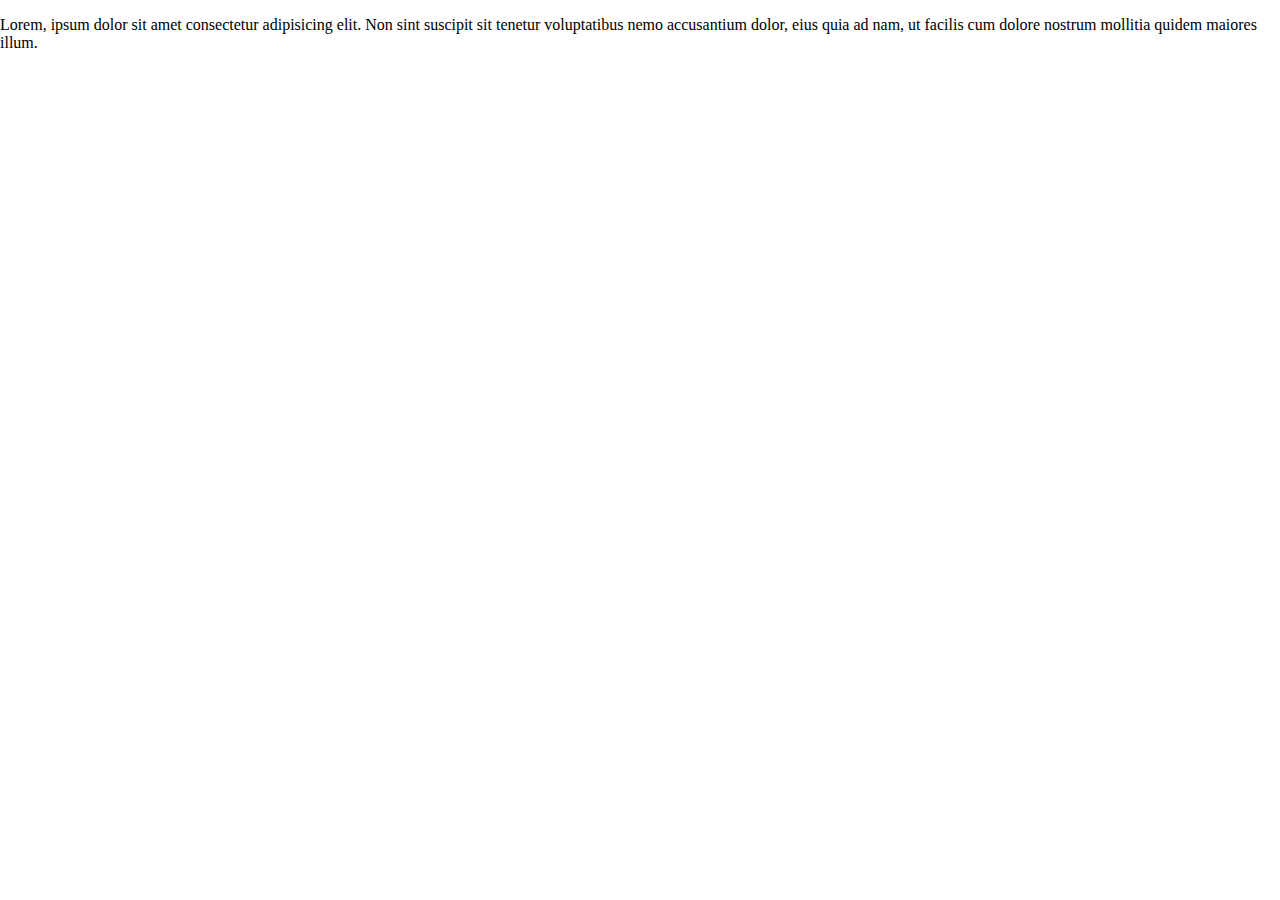
<file: cssAnimation/index.html>
<!DOCTYPE html>
<html lang="en">
<head>
    <meta charset="UTF-8">
    <meta http-equiv="X-UA-Compatible" content="IE=edge">
    <meta name="viewport" content="width=device-width, initial-scale=1.0">
    <link rel="stylesheet" href="style.css">
    <title>css Animation</title>
</head>
<body>
  

    <p>Lorem, ipsum dolor sit amet consectetur adipisicing elit. Non sint suscipit sit tenetur voluptatibus nemo accusantium dolor, eius quia ad nam, ut facilis cum dolore nostrum mollitia quidem maiores illum.</p>

</body>
</html>
</file>
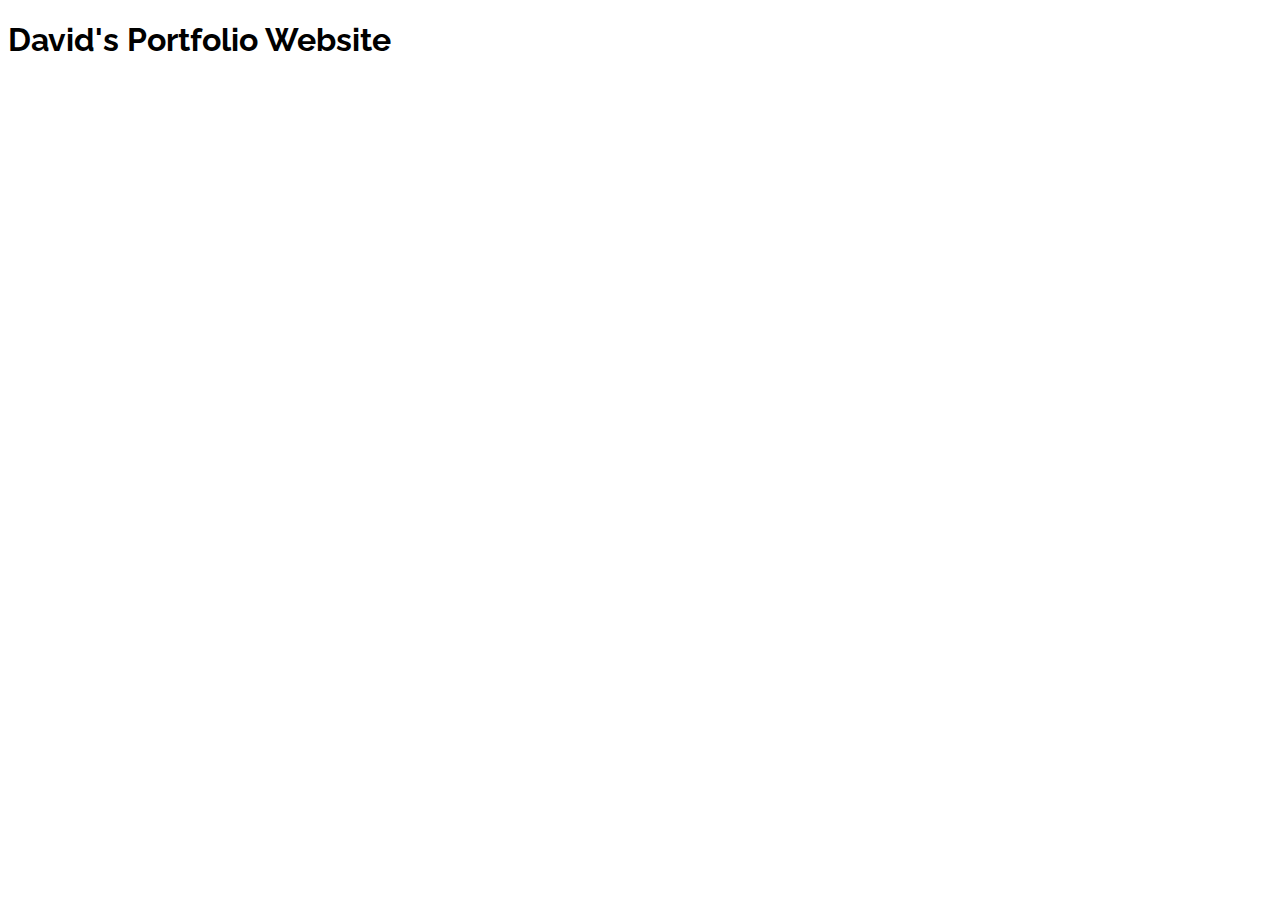
<file: personal_portfolio/index.html>
<!DOCTYPE html>
<html lang="en">
<head>
    <meta charset="UTF-8">
    <meta http-equiv="X-UA-Compatible" content="IE=edge">
    <meta name="viewport" content="width=device-width, initial-scale=1.0">
    <link rel="preconnect" href="https://fonts.googleapis.com">
<link rel="preconnect" href="https://fonts.gstatic.com" crossorigin>
<link href="https://fonts.googleapis.com/css2?family=Raleway:wght@300&display=swap" rel="stylesheet">
    <link rel="stylesheet" href="style.css">
    <title>David</title>
</head>
<body>
    <h1>David's Portfolio Website</h1>
</body>
</html>
</file>
<file: cssAnimation/style.css>
p{

    font-size:1rem;
    position:absolute;
    top:0;
    left:0;



    animation-name:changeColor;
    animation-duration: 10s;
    animation-iteration-count: infinite;
    animation-direction: alternate;
    animation-fill-mode: forwards;
    animation-timing-function: ease-in;


    /* animation: changeColor 1s 2s infinite alternate; */
    /* shortcut */

}

@keyframes changeColor{
    from{
top:0;
left:0;

    }
    to{
bottom:0;

    }
}
</file>
<file: personal_portfolio/style.css>
body{
    font-family: 'Raleway', sans-serif;
}
</file>
